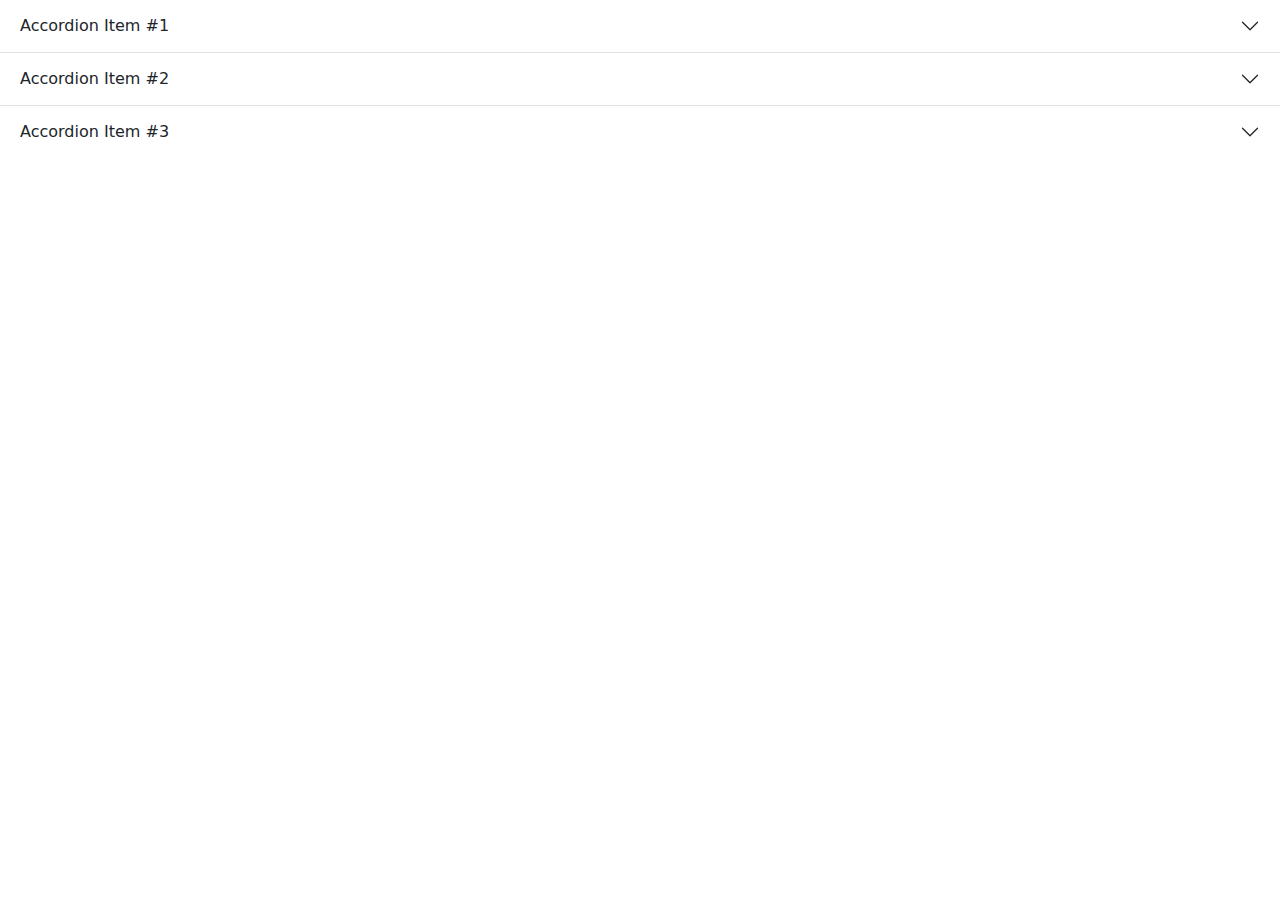
<file: TP1/accordion.html>
<!DOCTYPE html>
<html lang="en">
<head>
    <meta charset="UTF-8">
    <meta name="viewport" content="width=device-width, initial-scale=1.0">
    <title>Exemplo de Accordion</title>
    <!-- Inclua os arquivos CSS e JS do Bootstrap -->
    <!-- <link rel="stylesheet" href="https://cdn.jsdelivr.net/npm/bootstrap@5.5.0/dist/css/bootstrap.min.css"> -->
    <!-- <link rel="stylesheet" href="https://stackpath.bootstrapcdn.com/bootstrap/4.3.1/css/bootstrap.min.css" integrity="sha384-ggOyR0iXCbMQv3Xipma34MD+dH/1fQ784/j6cY/iJTQUOhcWr7x9JvoRxT2MZw1T" crossorigin="anonymous"> 
    <!-- Bootstrap CSS -->
    <link rel="stylesheet" href="https://cdn.jsdelivr.net/npm/bootstrap@5.2.3/dist/css/bootstrap.min.css" >
<!--  JQuery -->
 <!--   <script src="https://ajax.googleapis.com/ajax/libs/jquery/3.6.0/jquery.min.js"></script>-->
<!-- Bootstrap JS -->
  <!--  <script src="https://cdnjs.cloudflare.com/ajax/libs/bootstrap/4.6.1/js/bootstrap.min.js" ></script> -->
</head>
<body>
    <div class="accordion accordion-flush" id="accordionFlushExample">
        <div class="accordion-item">
          <h2 class="accordion-header">
            <button class="accordion-button collapsed" type="button" data-bs-toggle="collapse" data-bs-target="#flush-collapseOne" aria-expanded="false" aria-controls="flush-collapseOne">
              Accordion Item #1
            </button>
          </h2>
          <div id="flush-collapseOne" class="accordion-collapse collapse" data-bs-parent="#accordionFlushExample">
            <div class="accordion-body">Placeholder content for this accordion, which is intended to demonstrate the <code>.accordion-flush</code> class. This is the first item's accordion body.</div>
          </div>
        </div>
        <div class="accordion-item">
          <h2 class="accordion-header">
            <button class="accordion-button collapsed" type="button" data-bs-toggle="collapse" data-bs-target="#flush-collapseTwo" aria-expanded="false" aria-controls="flush-collapseTwo">
              Accordion Item #2
            </button>
          </h2>
          <div id="flush-collapseTwo" class="accordion-collapse collapse" data-bs-parent="#accordionFlushExample">
            <div class="accordion-body">Placeholder content for this accordion, which is intended to demonstrate the <code>.accordion-flush</code> class. This is the second item's accordion body. Let's imagine this being filled with some actual content.</div>
          </div>
        </div>
        <div class="accordion-item">
          <h2 class="accordion-header">
            <button class="accordion-button collapsed" type="button" data-bs-toggle="collapse" data-bs-target="#flush-collapseThree" aria-expanded="false" aria-controls="flush-collapseThree">
              Accordion Item #3
            </button>
          </h2>
          <div id="flush-collapseThree" class="accordion-collapse collapse" data-bs-parent="#accordionFlushExample">
            <div class="accordion-body">Placeholder content for this accordion, which is intended to demonstrate the <code>.accordion-flush</code> class. This is the third item's accordion body. Nothing more exciting happening here in terms of content, but just filling up the space to make it look, at least at first glance, a bit more representative of how this would look in a real-world application.</div>
          </div>
        </div>
      </div>

    <!-- Inclua o arquivo JavaScript do Bootstrap no final do corpo -->
   <script src="https://cdn.jsdelivr.net/npm/bootstrap@5.2.3/dist/js/bootstrap.bundle.min.js"></script> 
</body>
</html>
</file>
